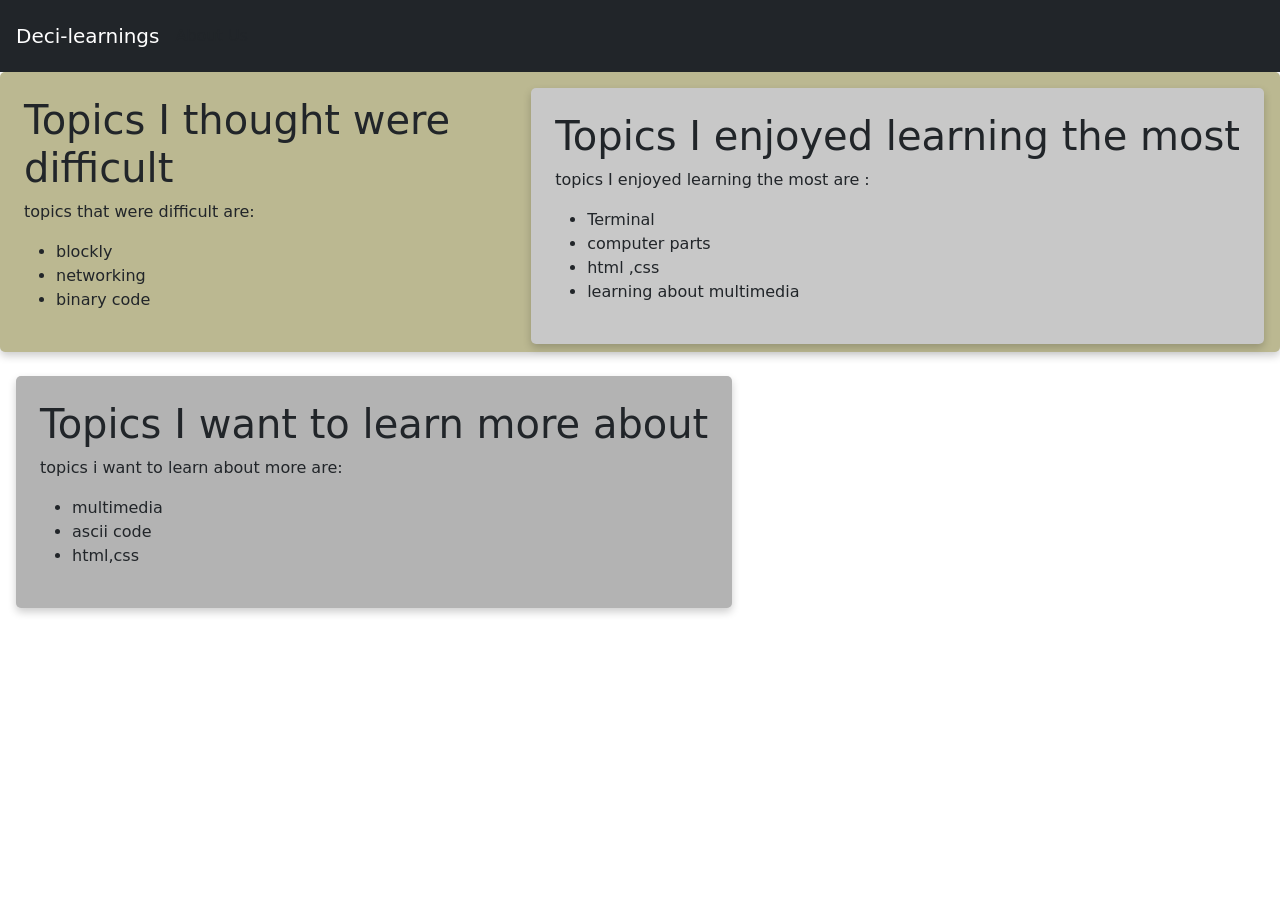
<file: Deci-Learnings/index.html>
<!DOCTYPE html>
<html lang="en">
<head>
    <meta charset="UTF-8">
    <meta name="viewport" content="width=device-width, initial-scale=1.0">
    <title>Deci learnings</title>
    <link rel="stylesheet" href="style.css">
    <link href="https://cdn.jsdelivr.net/npm/bootstrap@5.1.3/dist/css/bootstrap.min.css" rel="stylesheet" integrity="sha384-1BmE4kWBq78iYhFldvKuhfTAU6auU8tT94WrHftjDbrCEXSU1oBoqyl2QvZ6jIW3" crossorigin="anonymous">
	<script src="https://cdn.jsdelivr.net/npm/bootstrap@5.1.3/dist/js/bootstrap.bundle.min.js" integrity="sha384-ka7Sk0Gln4gmtz2MlQnikT1wXgYsOg+OMhuP+IlRH9sENBO0LRn5q+8nbTov4+1p" crossorigin="anonymous"></script
</head>
<body>
    	<nav class="navbar navbar-expand-lg navbar-dark bg-dark p-3">
	      <a class="navbar-brand" href="./index.html"">Deci-learnings</a>
                <a class="dropdown-item" href="./contact.html">About Us</a>
	    </nav>
    <div class="card1">
    <h1>Topics I enjoyed learning the most</h1>
    <p>topics I enjoyed learning the most are :
    <ul>
    <li>Terminal</li>
    <li>computer parts</li>
    <li>html ,css</li>
    <li>learning about multimedia</li>
    </ul>
     </p>
</div>
<div class="card2">
    <h1>Topics I want to learn more about</h1>
    <p>topics i want to learn about more are:  
      <ul>
        <li>multimedia</li>  
        <li>ascii code</li>
         <li>html,css</li>
    </ul></p>
</div>
<div class="card3">
    <h1> Topics I thought were difficult</h1>
<p>topics that were difficult are:
<ul>
<li>blockly</li>
<li>networking</li>
<li>binary code</li>
</ul>
</p>

</div>
</body>
</html>
</file>
<file: Deci-Learnings/style.css>
@import url('https://fonts.googleapis.com/css2?family=Fira+Code:wght@300..700&display=swap');


body {
 font-family: "Fira Code", monospace;
  font-optical-sizing: auto;
  font-weight: 400;
  font-style: normal;
  color: #242325;
  background-color: #E8DCB9  ;
  
}


.card1 {
  /* Add shadows to create the "card" effect */
  padding: 1.5rem;
  box-shadow: 0 4px 8px 0 rgba(0,0,0,0.2);
  transition: 0.3s;
  background-color: #C8C8C8;
  border-radius: 5px;
  float: right;
  margin: 1rem;
}

/* On mouse-over, add a deeper shadow */
.card:hover {
  box-shadow: 0 8px 16px 0 rgba(0,0,0,0.2);
}

/* Add some padding inside the card container */
.container {
  padding: 2px 16px;
}
.card2 {
  /* Add shadows to create the "card" effect */
 border-radius: 5px;
  box-shadow: 0 4px 8px 0 rgba(0,0,0,0.2);
  transition: 0.3s;
  background-color: #B3B3B3;
  margin: 1rem;
  padding: 1.5rem;
  float: left;
}

/* On mouse-over, add a deeper shadow */
.card:hover {
  box-shadow: 0 8px 16px 0 rgba(0,0,0,0.2);
}

/* Add some padding inside the card container */
.container {
  padding: 2px 16px;
}
.card3 {
  /* Add shadows to create the "card" effect */
  box-shadow: 0 4px 8px 0 rgba(0,0,0,0.2);
  transition: 0.3s;
  background-color: #BBB891;
  border-radius: 5px;
   padding: 1.5rem;
}

/* On mouse-over, add a deeper shadow */
.card:hover {
  box-shadow: 0 8px 16px 0 rgba(0,0,0,0.2);
}

/* Add some padding inside the card container */
.container {
  padding: 2px 16px;
}
</file>
